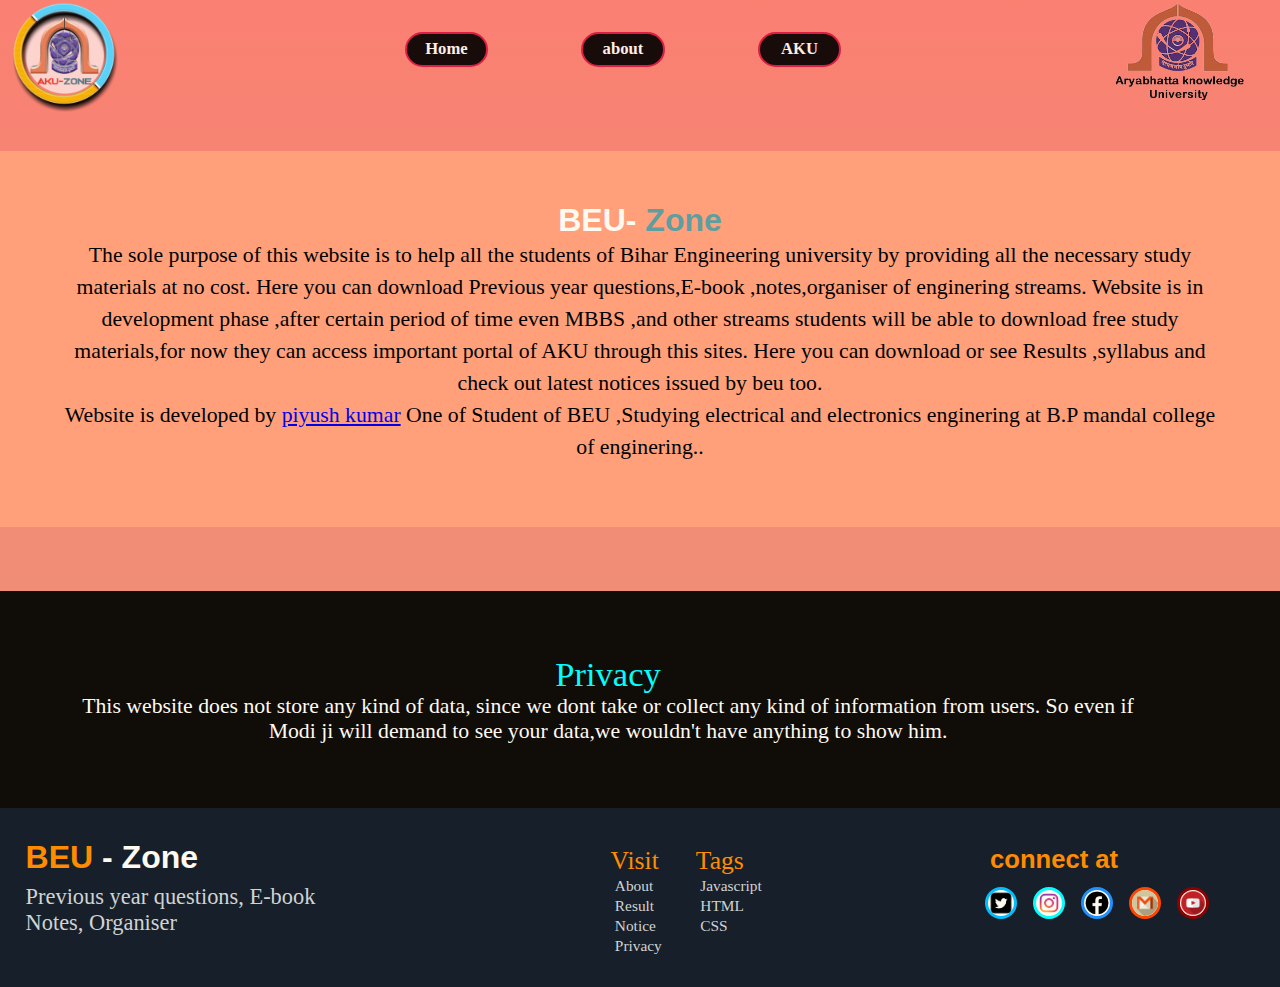
<file: about .html>
<!DOCTYPE html>
<html>
<head>
	<meta charset="utf-8">
	<script data-ad-client="ca-pub-6890276888258891" async src="https://pagead2.googlesyndication.com/pagead/js/adsbygoogle.js"></script>
	<meta name='dmca-site-verification' content='SFlEdXB3TVhkZXFOeXhVbXZFdXFxQ0pqWlFhVzBtSFhET21Ia01NYWFDcz01' />
	<meta name="viewport" content="width=device-width,initial-scale=1.0"> 
	<title>about</title>
	<link rel="stylesheet" href="ak.css">
	<link rel="icon" href="ak.png">
</head>
<body>
	<div class="body">
	<div class="qe">
		<div class="qw">
		 <img src="ak.png" id="qw">
        </div>
         <div class="sar">
		   <div class="s">
			<a href="index.html"target="_blank" id="xyz">Home</a>
		</div >
		<div class="s">
			<a href="about%20.html"target="_blank" id="xyz">about</a>
		</div>
		<div class="s">
			<a href="http://akubihar.ac.in/"target="_blank" id="xyz">AKU</a>
		</div>
		</div>
		
        <div class="qr">
		 <img src="akul.png" alt="aku wallpaper" id="qr">
        </div>
        </div>

	    <div class="qt">
	    	<h10> <span id="qu"> BEU-</span> Zone</h10>
	    	<div class="qi">
	    		The sole purpose of this website is to help all the students of Bihar Engineering university by providing all the necessary study materials at no cost. Here you can download Previous year  questions,E-book ,notes,organiser of enginering streams. Website is in development phase ,after certain period of time even MBBS ,and other streams students will be able to download free study materials,for now they can access important portal of AKU through this sites.
	    		Here you can download or see Results ,syllabus and check out latest notices issued by beu too.<br>

	    		Website is developed by <a href="https://www.instagram.com/pk3808p/" >piyush kumar</a> One of Student of BEU ,Studying electrical and electronics enginering at B.P mandal college of enginering..
	    	
	    </div>
	    
	    </div>	
	    <div class="privacy" id="po"> 
        <h13> Privacy </h13> <br>
         <h14>This website does not store any kind of data, since we dont take or collect any kind of information from users. So even if Modi ji will demand to see your data,we wouldn't have anything to show him.</h14>
	    </div>
	    <div class="footer">
	 	<div class="up">
	 		
	 	
	 	<div class="last">
	 	<h6><span id="ak" >BEU</span> - Zone</h6>
	 	<h8 id="que"> Previous year questions,	E-book <br>Notes, Organiser
	 	</h8>
	 	</div>
	 	<div class="las">
	 	<div class="la">
	 	<h9>Visit</h9>
	 	<ul>
	 	<a href="about%20.html"target="_blank"id="abcd">About</a><br>
      	<a href="http://results.akuexam.net/Default.aspx"target="_blank"id="abcd">Result</a><br>
  	    <a href="http://akubihar.ac.in/Exams/ShowNotices.aspx"target="_blank"id="abcd">Notice</a><br> 
  	    <a href="about%20.html"target="_blank"id="abcd">Privacy</a><br>
	 	</ul>
	 	</div>
	 	<div class="la">
	 	<h9>Tags</h9>
	 	<ul>
	 	<a href="About" id="abcd">Javascript</a><br>
	 	<a href="About"id="abcd">HTML</a><br>
  	    <a href="About"id="abcd">CSS</a><br>
   
	 	</ul>
	 	</div>
	 		
	 	
	 	</div>
	 	</div>
	 	<div class="con" id="yz">

	 	<h5>connect at </h5>
	 	<div class="social">
	 		
	 	
	 	    <a href="https://twitter.com/bina_piyush"target="_blank"><img src="twi.png"  id="aa"></a>
			<a href="https://www.instagram.com/pk3808p/"target="_blank"><img src="in.png"  id="ba"></a>
			<a href="https://www.facebook.com/piyush.79219754"target="_blank"><img src="fa.png" id="ca"></a>
			<a href="mailto:pk2155584@gmail.com"target="_blank"><img src="gma.png" id="da"></a>
			<a href="https://www.youtube.com/channel/UCyD1_ZTsfCLzN5HpWKo6mPA"target="_blank"><img src="yt.png" id="fa"></a>
	 	</div>
	 	</div>
	    
    </div>
    </dilv>
	
</body>
</html>
</file>
<file: ak.css>
*{
	padding: 0;
	margin: 0;
	box-sizing: border-box;
}
body{
	
	width: 100vw;
	height: 100vh;
}
html{
	scroll-behavior: smooth;
}


.base{
 display: flex;
 flex-direction: column;
 margin-right: 5vw;
 width: 100vw;
 background-image: url("jo2.jpg") ;
 background-size: cover;
 background-repeat: no-repeat;
 height: auto;	

}

div.one{
	width: 98vw;
	margin-top: 1.4%;
	display: flex;
    justify-content: space-evenly;
   
}
.big{
    margin-left: 0 ;
    width: 44vw;
	align-items: center;
	margin-top:-6%;
	padding-left:1%;
	
    	

}
.menu{
	display: flex;
	flex-direction: row;
	justify-content: space-evenly;
	width: 54vw;
	
}
.s{ 	

    border-radius: 40px;
	width:6.5vw;
	height: 2.7vw;
	color: floralwhite;
	border: 2px solid;
	opacity: 0.9;
	border-color:crimson;  
	text-align: center;
	font-size: 1.3vw;
    align-items: center;
    font-weight: 900;
    background-color: #000;
    display: flex;
    justify-content: center;
    
   
}
#xyz{
	color: floralwhite;
	text-decoration: none;


}
div.s:hover{
	width:8vw;
	background-color:crimson;
	transition: all ,0.4s;
	opacity: 0.9;
	border: 3.4px solid deeppink;

}
#akz{
	width: 10vw;	
}
.logo{
	margin: 4.5vw 0 0 -2%;
}
.two{
	width: 60vw;
	text-align: center;
	margin-left: 20vw;
	margin-top: 4%;
	padding: 2% 5% 2% 5% ;
	text-decoration: none;

  
}

p{  
	padding: 4%;
    text-decoration-line: none ;
	border-radius: 100px;
	font-weight: 600;
	background-color: floralwhite;
	font-family: sans-serif; 
    font-size: 1.5vw ;
    box-shadow: 2px 2px  4px 4px black;
    text-decoration: none;
    opacity: 0.8;

}
h1{
   margin-bottom: 4%;
   font-size: 4vw;
   font-family: sans-serif;
   letter-spacing: 0.1em;
   font-weight: 800;
   color:floralwhite;


}
span{
	margin-right:0;
	color: orange;
}
#wh{
	color: springgreen;
}
.h{
	width: 30vw;
	margin-left:35vw;
	margin-top: 3%; 
	margin-bottom:4%;
	padding-bottom:0.8%;
	font-size: 1.8vw;
	font-family: monospace;
	font-weight: 900;
	text-align: center;
	color: floralwhite;
	border-bottom: 3px solid #d0d3d4  ;
    border-image: linear-gradient(to right, yellowgreen ,orangered,orange,olive,cyan , teal)5;
	color: white;
}


.three{
	display: flex;
	align-items: center;
	justify-content: space-evenly;
	width: 100vw;
	padding-right: 1.8vw;
	
	
	
}
.cse{
	width: 21.8vw;
	color: floralwhite;
	background-color: black;
	opacity: 0.95;
	display: flex;
	flex-direction: column;
	box-shadow: 2.5px 2.5px 4.5px 2.5px black;
	margin-bottom: 6%;
    margin-top: 3%;

 
	
}

#c{
	width:21.9vw;
	height: 170px;
	border-radius: 10px;
}

#b{
    color: darkorange;
    

}

.name{
	padding-bottom: 3%;
	margin-top: 3%;
	font-size: 1.5vw;
	font-weight: 600;
	padding-left: 2%;
	border-bottom: 3px solid;
    border-image: linear-gradient(to right, red ,orangered,orange,olive,cyan , teal)5;


	}
li{
	color: transparent;
}
#spa{
	padding-bottom: 12%;
}
#btn{
	text-decoration: none;
	color: skyblue;
	padding-left: 1%;
  
}

.year{
	
	border-bottom: 1px solid black;
	background-color: coral;
	font-size: 1.7vw;
	padding-top: 7px;
	padding-bottom: 7px;
	text-align: center;
	margin-bottom: 0;
	box-shadow: inset -1.6px -1.6px 2px red;
	border-radius: 5px;
}
.year:hover{
	width: 22.2vw; 


}
.year:active{
	width: 22.2vw;
}
.togle{
	display: none;
	
}
.year > label{
	cursor: pointer;
	font-size: 1.4vw;
	width: 100%;
	border: 0.1px solid transparent;
	padding-left: 34%;
	padding-right: 32%;
	
}

.sem,.mate{
	max-height: 0;
	overflow: hidden;
	text-align: center;

}
.year>.togle:checked ~ .sem ,.sem input:checked~.mate{
	max-height: 100vh;
}
.sem{
	background-color: black;
	box-shadow: inset 0 0 1px lightgrey;
	font-size: 1.6vw;
}
.adve{
	display: flex;
	
	justify-content: space-between;
}
.adv{
	width: 30vw;
	text-align: center;
	max-height: 0vh;
	overflow: hidden;
}
.six{
	width: 40vw;
	margin: 0% 0 4%;
	text-align: center;
	font-family: sans-serif;
	font-weight: 600;
	font-size: 2vw;
	background-color: black;
	padding: 1% 0 1% 0;
	opacity: 0.9;
	border-radius: 40px;

}
.six:hover, .six:active {
	background-color:crimson;
}
.foot{
	display: flex;
	flex-direction: column;
	justify-content: center;
	align-items: center;
	width: 100vw;
	background-image: linear-gradient(black ,black);
	


}

.four{
	width: 100vw;
	color: white;
	text-align: center;
	
	border-bottom: 3px solid cyan;
	border-top: 3px solid rgb(255, 87, 51);
	


}
.result{
	color: yellow;
	display: block;
	text-align: center;
	width: 100vw;
	font-family: serif;
	font-size: 2.7vw;
	padding: 3% 0 3% 0;
	line-height: 5vw;
	border-top: 1vw solid darksalmon;
	/*display: none;*/
	
}
h4{
	font-size: 2.5vw;
	margin-bottom: 3%;
	margin-top: 3%;
    font-family: sans-serif;
	font-weight: 600;
	color: seagreen;
}
.course,.link{
	display: flex;
	flex-direction: row;
	align-items: center;
	justify-content: space-evenly;
	width: 60vw;
	padding-bottom:3%;  
	margin-left:20vw;
	
		
}
#ab,#abc{
	border: 0.28vw solid crimson;
	width: 10vw;
	padding: 1% 0 1%;
	font-size: 1.3vw;
	font-family: sans-serif;
	font-weight: 600;	
	border-radius: 40px;
	color: floralwhite;

}
#abc:hover,#ab:hover{
	width: 11vw;
	background-color: orangered;
	border-color: orangered;
	transition: all 0.5s;
}
.footer{
    background-color: #17202a;
    display: flex;
    justify-content: center;
    justify-content: space-between;
    align-items: center;
    width: 100vw;
    padding-top: 2%;
    padding-bottom: 2%;
    margin-bottom: 0;
    


}
.up{
	display: flex;
	width: 65vw;
	flex-direction: column;

}
.last{
	 width: 33.3vw;
	 margin-left: 2vw; 
	 
}

.las{

	width: 33.3vw;
    padding-left: 20%;
    font-size: 1.3vw;
    display: flex;
    margin-left: 32vw;
    margin-top:-7vw;
    
}
.la{
	
margin-left: 3vw;
}
h6{
  font-family: sans-serif;
  font-size:2.5vw;
  color: floralwhite;
  margin-bottom: 0.61vw;
}

h5{
	color: darkorange;
	margin: 1.5% 0 1.5% 0;
	font-size: 2vw;
	font-family: sans-serif;
	padding: 1% 0 1% ;
	margin-left: 1vw;
	margin-right: 3vw;
	padding-left:-5vw;
	margin-bottom: 0.71vw;
	
	
}
.con{
	text-align: center;
	margin-bottom: 3% ;
    width: 33.3vw;	
    
}
h8{
	font-size: 1.75vw;
}
img#aa,img#ba,img#ca,img#da,img#fa{
	border-radius: 100%;
	background-color:  floralwhite;
	align-items: center;
	width: 2.5vw;
	padding: 0.008%;
	margin-left:1.25vw ;
}
img#fa{
   border: 3px solid darkred ;
}
img#fa:hover{
  background-color: white;
  width: 2.6vw;
  box-shadow: 1px 1px 6px white;
}
img#aa{
   border: 3px solid deepskyblue ;
}
img#aa:hover{
  background-color: deepskyblue;
  width: 2.6vw;
  box-shadow: 1px 1px 6px white;
}

img#ba{
   border: 3px solid cyan;
}
img#ba:hover{
   background-color: black;
   width: 2.6vw;
   box-shadow: 1px 1px 6px white;
}
img#ca{
   border: 3px solid dodgerblue  ;
}
img#ca:hover{
   background-color: blue;
   width: 2.6vw;
   box-shadow: 1px 1px 6px white;
}
img#da{
   border: 3px solid orangered  ;
}
img#da:hover{
   background-color: blue;
   width: 2.6vw;
   box-shadow: 1px 1px 6px white;
}
.social{
	display: flex;
	margin-left: 9vw;
	

}
#que{
	color:#d0d3d4;
}
#ak{
	color: darkorange;
}
ul{
  text-decoration-line: none;
  color: transparent;

}
#abcd{
 color: #d0d3d4;
 text-decoration-line: none;
 font-size : 1.2vw;
 font-family: serif;
 padding-left: 1%;
}
h9{

	color: darkorange;
	font-size : 2vw;
	font-family: serif;
	margin-left: -0.3vw;
}



/*  about .html*/
.qe{
	display: flex;
	flex-direction: row;
	width: 100vw;
	justify-content: space-between;
    
}
.qw{
	width: 25vw;
	 margin-top: -0.5%;	
}

#qw{
    width: 10vw;

}
.qr{
	width: 12vw;
	margin-right: 2vw;
	border-radius: 100px;
	opacity: 0.9;
}
.sar{
	width: 50vw;
	display: flex;
	justify-content: center;
	justify-content: space-evenly;
	flex-direction: row;
	height: 2.6vw;
	margin-top: 2.5%; 
	margin-right: 13vw;
}
#qr{
   width: 12vw;
}
.qt{
	width: 100vw;
	text-align: center;
	padding: 4% 5% 5% 5%;
	margin-bottom: 5vw;
    margin-top: 2vw;
	background-color: lightsalmon;
	text-decoration: none;
	
}
h10{
	color: cadetblue;
	font-size: 2.5vw;
	font-family: sans-serif;
	font-weight: 800;
	padding-bottom: 10vw;
	margin-bottom: 7vw;

}
#qu{
	color: floralwhite;
}
.qi{
    color: black;
    font-size: 1.7vw;
    font-family: serif;
    font-weight: 400;
    line-height: 2.5vw;
}
.privacy{
	 background-color: #100c08;
     color: floralwhite;
     text-align: center;
     font-size: 1.7vw;
     font-family: serif;
     font-weight: 500;
     padding: 5vw 10vw 5vw 5vw;
}
h13{
	color: cyan;
	font-size: 2.7vw;

}
.body{
	background-image: linear-gradient(salmon,darksalmon);
}
#copy{
      color: white;
}


/* media querry for mobile devices */
@media screen  and (max-width: 660px){

	body{
		background-color: black;
		
	}
	.one{
		display: flex;
		flex-direction: column;
		width: 100vw;
		background-color: black;
		padding-right: 5%;
		border-bottom: 4px solid;
		border-image: linear-gradient(to right, red ,orangered,springgreen,orange,olive,cyan , teal)5;
       

	}
    .base{
         display: flex;
         flex-direction: column;
         background-image: linear-gradient(#080808,#080808); 
         justify-content: center;

 
 }
 

	.big{
		width: 100vw;
		text-align: left;
		padding-left: 4.7%;
	}
	.menu{
		width: 100vw;
		padding-right: 4%;
		justify-content: space-evenly;
		padding-bottom: 3%;
	}
	.s{
		width: 12.8vw;
		border: 2px solid cyan;
		font-size: 2.5vw;
		padding: 2.5vw 2.8vw 2.5vw 2.8vw;

		letter-spacing: 0.09vw;
	}
	div.s:hover{
	   width:12.7vw;
	   background-color: darkorange;
	   transition: all ,0.4s;
	   opacity: 0.9;
	   border: 1.4px solid darkorange;
}

	
	.two{
		width: 96vw;
		margin: 10% 0 2% 0;
		padding-right: 4%;
	}
	p{  
	padding: 2% 3% 2% 4%;
	background-color:#080808;
        font-size: 5.0vw ;
        box-shadow: 2px 2px  4px 4px #080808;
        color: floralwhite;
        line-height: 6.6vw;
        text-align: left;
        border-radius: 0;
        font-family: sans-serif;
        font-weight: 400;
        opacity: 1;
        font-stretch: 2%;

}
   h1{
   	font-size: 6.5vw;
    margin-bottom: 8vw;
    margin-top: 5vw;


   }

   .h{
   	font-size: 4.0vw;
   	width: 70vw;
   	text-align: center;
   	margin-left: 15vw;
        margin-top: 15vw;
        margin-bottom: 10vw;
   	padding-bottom: 2.5%;
   	border-bottom: 3px solid ;
   	border-image: linear-gradient(to right, red ,orangered,orange,olive,cyan , teal)5;*/
   }

   .three{
   	display: flex;
   	flex-direction: column;
   	justify-content: center;
   	width: 100vw;
   	background-color: #080808;
   	align-items: center;
    margin-right: 0vw;
   	border-radius:10px;
    border: 1px solid ;	
    /*border-image: linear-gradient(to right, red ,orangered,orange,olive,cyan , teal)5;*/
    align-self: center;

   }
   .cse{
   	width: 80vw;
   	margin-bottom:20vw ;
   	background-color: black;
   	box-shadow: 2.5px 2.5px 5.5px 4.5px black;
   	margin-left: 1%;



   }
   .cs{
 
   }
   #c{
   	width: 80vw;
   	height: 28vh;
   	border-radius: 10px;
   }
   .name{
	padding-bottom: 3%;
	margin-top: 3%;
	font-size: 5vw;
	font-weight: 600;
	padding-left: 2%;
	border-bottom: 3px solid yellowgreen;
	letter-spacing: 0.5vw;

	}
	#spa{
	padding-bottom: 3%;
}
    .year{
	
	background-color: coral;
	font-size: 6.8vw;
	padding-top: 8px;
	padding-bottom: 8px;
	box-shadow: inset -1.6px -1.6px 3px 2px #fe5a1d;
	border-radius: 5px;
	
   	
	
}
.year:hover{
	width: 80.5vw; 

}
.year:active{
	width: 80.5vw;
}
.year > label{ 
	font-size: 5vw;	
}
.sem > label{ 
	font-size: 5.5vw;
		
}
.mate{
	font-size: 5.5vw;
	
}

sem{
	background-color: black;
	box-shadow: inset 0 0 3px lightgrey;
	font-size: 5.0vw;
}
.six{
	width: 80vw;
	font-size: 4vw;
	border: 3px solid crimson;
    padding: 2.5%;
    margin-top: 5%;
    margin-bottom: 10%;

   

}
.four{
	border-top: 4px solid;
	border-image: linear-gradient(to right,orange, red,orangered,cyan, greenyellow,crimson )4;

}

.course,.link{
	display: flex;
	flex-direction: row;
	align-items: center;
	justify-content: space-evenly;
	width: 95vw;
	padding-bottom:3%;
	margin-left: 1.9vw;
	padding-left:-1vw; 
	padding-right:3vw;  
	 
	
		
}
h4{
	font-size: 4.5vw;
	margin:5% 0 5% 0;
}

#ab,#abc{
	border: 0.61vw solid crimson;
	width: 20vw;
	font-size: 2.5vw;	
	border-radius: 40px;
	margin-bottom: 5%;
}
#abc:hover,#ab:hover{
	width: 20.8vw;
}
.footer{
    display: flex;
    flex-direction: column;    
}
.up{
	display: flex;
	flex-direction:row;
	justify-content: space-between;

	width: 100vw;
}
.last{
	 width: 45vw;
	 padding-left: 3vw;
}
h6{
	font-size: 7vw;
	width: 45vw;
	

}

#que{
	font-size: 4.4vw;
}
.las{
	width: 45vw; 
	margin: 0vw 0 0 -45vw;
	margin-right: 1vw;
	padding-left: 5.5vw;
	
}
.la{	
margin-right: 2.0vw;
}
h9{

	color: darkorange;
	font-size : 6vw;
	font-family: serif;
	font-weight: 600;
}
#abcd{
	font-size:3.4vw;
	padding-top: 0.3vw;

}	
.con{
	text-align: center;
	margin-bottom: 4% ;
	margin-top: 7% ;
    width: 100vw;
    border-top: 2px solid slategray  ;	 
}
h5{
   font-size: 6vw;
   margin-left: -1.4vw;
  
}

img#aa,img#ba,img#ca,img#da,img#fa{
	border-radius: 100%;
	background-color:  floralwhite;
	align-items: center;
	width: 7.2vw;
	padding: 0.008%;
	margin-left:3.8vw ;
}
img#fa{
	 border: 2px solid darkred ;
	 width: 7.6vw;

}
img#fa:hover{
   background-color: blue;
   width: 7.4vw;
   box-shadow: 1px 1px 6px white;
}
img#aa{
   border: 2px solid deepskyblue ;
}
img#aa:hover{
  background-color: deepskyblue;
  width: 7.4vw;
  box-shadow: 1px 1px 6px white;
}

img#ba{
   border: 2px solid deeppink;
}
img#ba:hover{
   background-color: black;
   width: 7.4vw;
   box-shadow: 1px 1px 6px white;
}
img#ca{
   border: 2px solid dodgerblue  ;
}
img#ca:hover{
   background-color: blue;
   width: 7.4vw;
   box-shadow: 1px 1px 6px white;
}
img#da{
   border: 2px solid orangered  ;
}
img#da:hover{
   background-color: blue;
   width: 7.4vw;
   box-shadow: 1px 1px 6px white;
}
.social{
	width: 70vw;
    margin-left: 18.5vw;

}


.qr{

	margin-right: 8vw;
	
}

#qr{
   width: 12vw;
   opacity: 1;
}
.qt{
	width: 100vw;
	text-align: center;
	padding: 4% 5% 5% 5%;
	margin-bottom: 5vw;
    margin-top: 2vw;
	background-color: lightsalmon;
	text-decoration: none;
	
}
h10{
	font-size: 6.5vw;
	margin-bottom: 8vw;

}
#qu{
	color: floralwhite;
}
.qi{
    color: black;
    font-size: 4.7vw;
    font-family: serif;
    font-weight: 500;
    line-height: 7vw;
    padding-right: 5vw;
}
.privacy{
	 background-color: #100c08;
     color: floralwhite;
     text-align: center;
     font-size: 4.7vw;
     font-family: serif;
     font-weight: 500;
     padding: 5vw 10vw 5vw 5vw;
}
h13{
	color: cyan;
	font-size: 5.7vw;
	padding-bottom: 10vw ;

}
*{
	padding: 0;
	margin: 0;
	box-sizing: border-box;
}
}
</file>
